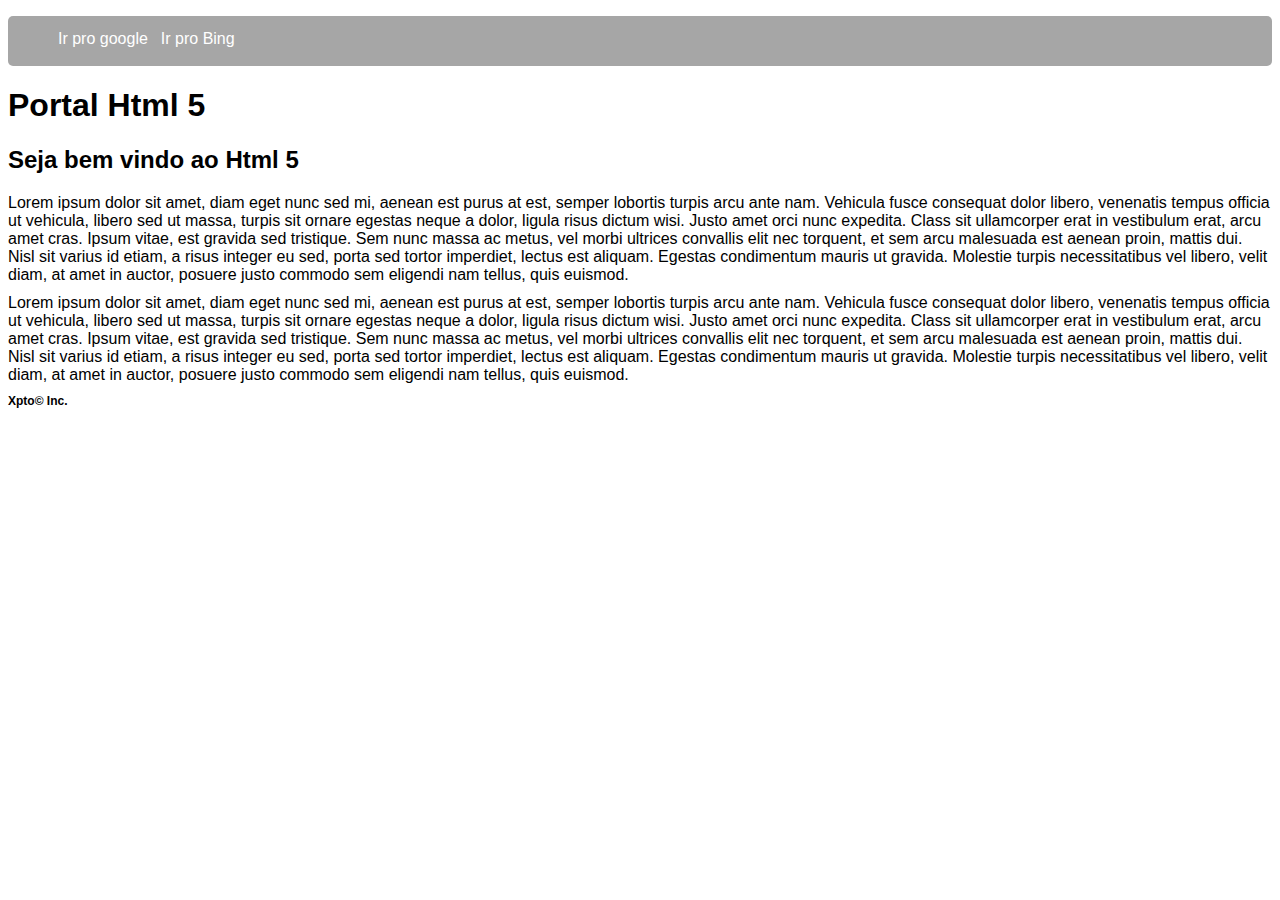
<file: ProjetoHtml/Index.html>
﻿<!DOCTYPE html>
<html xmlns="http://www.w3.org/1999/xhtml">
<head>
    <style>
        section {
             padding-bottom:10px;
        }
        body {
            font-family:Tahoma, Arial, 'Times New Roman';
        }
        nav {
            background-color:rgba(0, 0, 0, 0.35);
            border-radius:5px;
            height:50px;
        }
        ul {
            list-style:none;
            height:100%;
        }
        li {
            display:table-cell;
            padding:10px 3px 0px 10px;
            top:4px;
            position:relative;
        }
        footer {
            font-size: 12px;
            font-weight:700;
        }
        a {
            color:white;
            text-decoration:none;
        }
            a:hover {
                text-decoration:underline;  
            }            

    </style>
    <title></title>
</head>
<body>
    <header>
        <nav>
            <ul>
                <li>
                    <a href="http://www.google.com.br">Ir pro google</a>
                </li>
                <li>
                    <a href="http://www.bing.com.br">Ir pro Bing</a>
                </li>
            </ul>
        </nav>
        <hgroup>
            <h1>Portal Html 5</h1>
            <h2>Seja bem vindo ao Html 5</h2>
        </hgroup>
    </header>
    <article>
        <section>
            Lorem ipsum dolor sit amet, diam eget nunc sed mi, aenean est purus at est, semper lobortis turpis arcu ante nam. Vehicula fusce consequat dolor libero, venenatis tempus officia ut vehicula, libero sed ut massa, turpis sit ornare egestas neque a dolor, ligula risus dictum wisi. Justo amet orci nunc expedita. Class sit ullamcorper erat in vestibulum erat, arcu amet cras. Ipsum vitae, est gravida sed tristique. Sem nunc massa ac metus, vel morbi ultrices convallis elit nec torquent, et sem arcu malesuada est aenean proin, mattis dui. Nisl sit varius id etiam, a risus integer eu sed, porta sed tortor imperdiet, lectus est aliquam. Egestas condimentum mauris ut gravida. Molestie turpis necessitatibus vel libero, velit diam, at amet in auctor, posuere justo commodo sem eligendi nam tellus, quis euismod.
        </section>
        <section>
            Lorem ipsum dolor sit amet, diam eget nunc sed mi, aenean est purus at est, semper lobortis turpis arcu ante nam. Vehicula fusce consequat dolor libero, venenatis tempus officia ut vehicula, libero sed ut massa, turpis sit ornare egestas neque a dolor, ligula risus dictum wisi. Justo amet orci nunc expedita. Class sit ullamcorper erat in vestibulum erat, arcu amet cras. Ipsum vitae, est gravida sed tristique. Sem nunc massa ac metus, vel morbi ultrices convallis elit nec torquent, et sem arcu malesuada est aenean proin, mattis dui. Nisl sit varius id etiam, a risus integer eu sed, porta sed tortor imperdiet, lectus est aliquam. Egestas condimentum mauris ut gravida. Molestie turpis necessitatibus vel libero, velit diam, at amet in auctor, posuere justo commodo sem eligendi nam tellus, quis euismod.
        </section>
    </article>
    <footer>
        Xpto&copy; Inc.
    </footer>
</body>
</html>
</file>
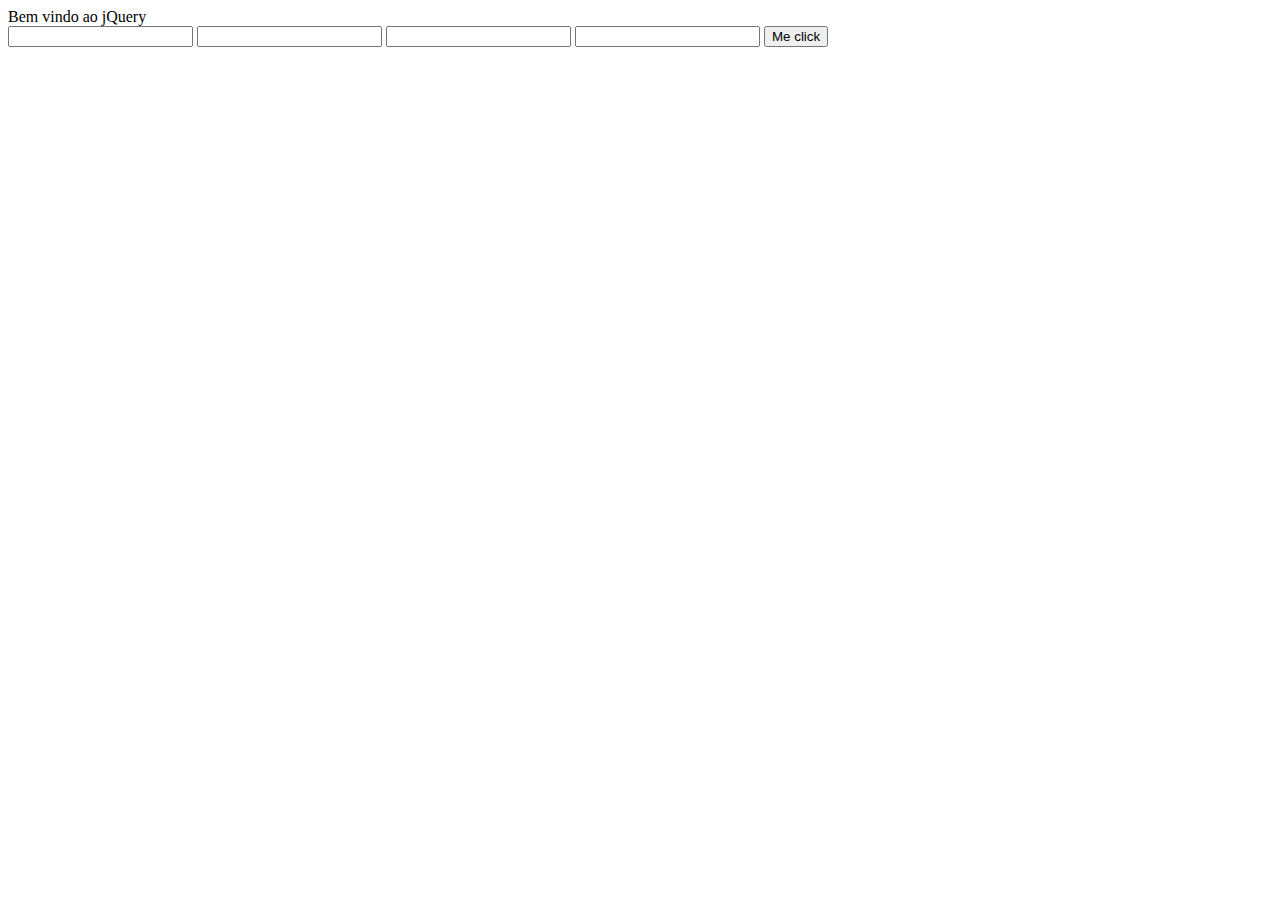
<file: ProjetoHtml/JavaPage.html>
﻿<!DOCTYPE html>
<html xmlns="http://www.w3.org/1999/xhtml">
<head>
    <title></title>
    <script src="//code.jquery.com/jquery-1.11.3.min.js"></script>
    <script type="text/javascript">
        (function () {
            $(document).ready(function () {
                $("#lblMensagem").html("Bem vindo ao jQuery");

                $("#btnMain").bind("click", function () {
                    var x = {
                        Nome: $("#txtNome").val(),
                        Email: $("#txtEmail").val(),
                    };

                    $.ajax({
                        url: "/Cadastra",
                        data: x,
                        success: function () {

                        },
                        error: function () {

                        }
                    });

                    console.log(JSON.stringify(x));
                });
            });


        }());

    </script>
</head>
<body>
    <label id="lblMensagem"></label>
    <div id="divMain">
    </div>
    <input type="text" id="txtNome" />
    <input type="text" id="txtEmail" />
    <input type="text" id="txtCPF" />
    <input type="password" id="txtSenha" />
    <button id="btnMain">Me click</button>
</body>
    
</html>
</file>
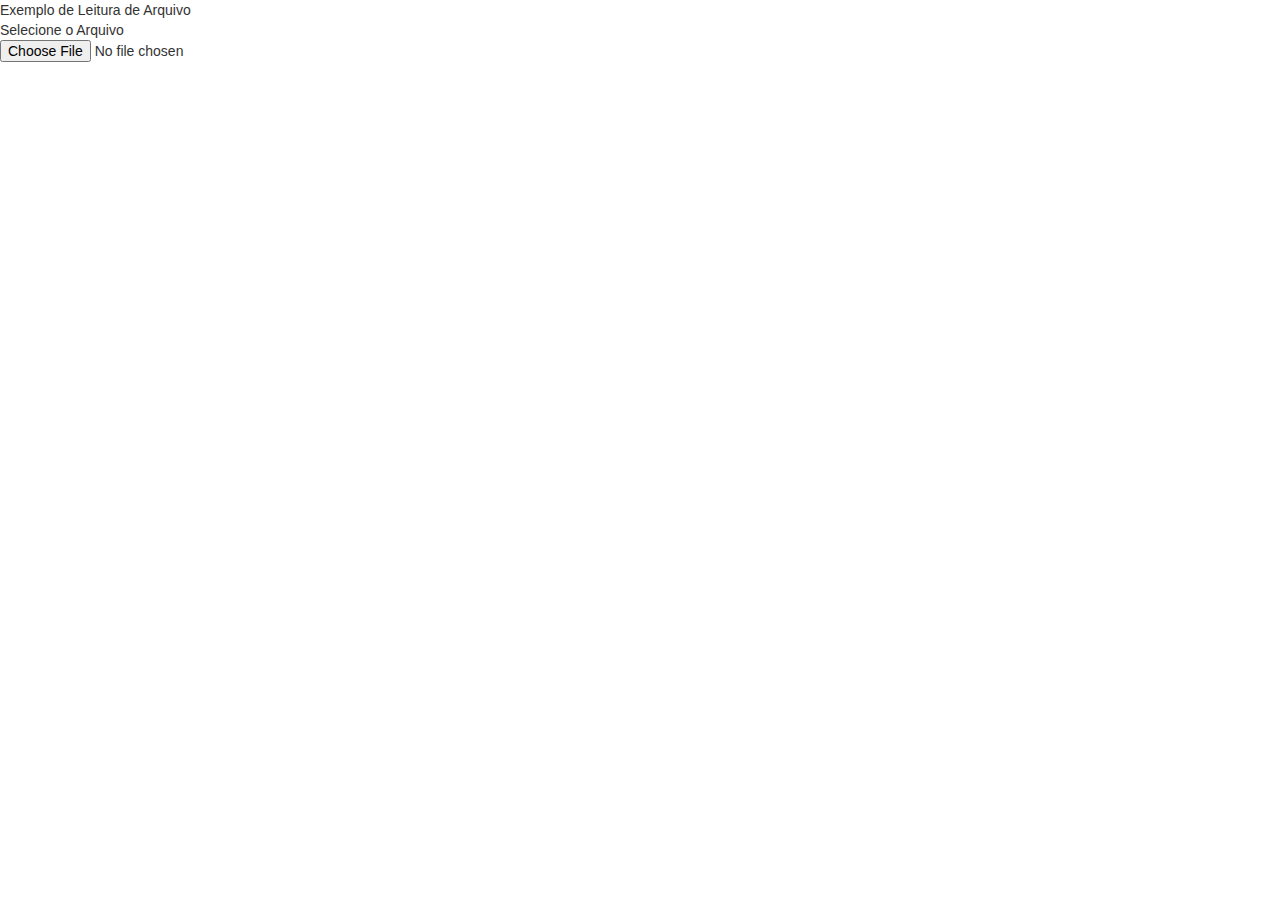
<file: ProjetoHtml/File/leArquivo.html>
﻿<!DOCTYPE html>
<html xmlns="http://www.w3.org/1999/xhtml">
<head>
    <title></title>
    <link rel="stylesheet"
        href="../Content/bootstrap.min.css" />
    <script type="text/javascript"
        src="../Scripts/jquery-2.1.4.min.js"></script>
    <script type="text/javascript"
        src="../Scripts/bootstrap.min.js"></script>

    <script type="text/javascript">
        $(document).ready(function () {
            var $fileInput = $("#fileInput");
            var $output = $("#output");

            $fileInput.change(function () {
                var file = $(this)[0].files[0];
                var textType = /text.*/;
                if (file.type.match(textType)) {
                    var fileReader = new FileReader();
                    fileReader.onload = function () {
                        $output.html(fileReader.result);
                    };

                    fileReader.readAsText(file);
                }
                else
                {
                    $output.html("Formato nao suportado");
                }
            });

        });
    </script>

</head>
<body>
    <header>
        Exemplo de Leitura de Arquivo
    </header>
    <div>
        Selecione o Arquivo
        <input type="file" id="fileInput" />
    </div>
    <p id="output">
    </p>
</body>
</html>
</file>
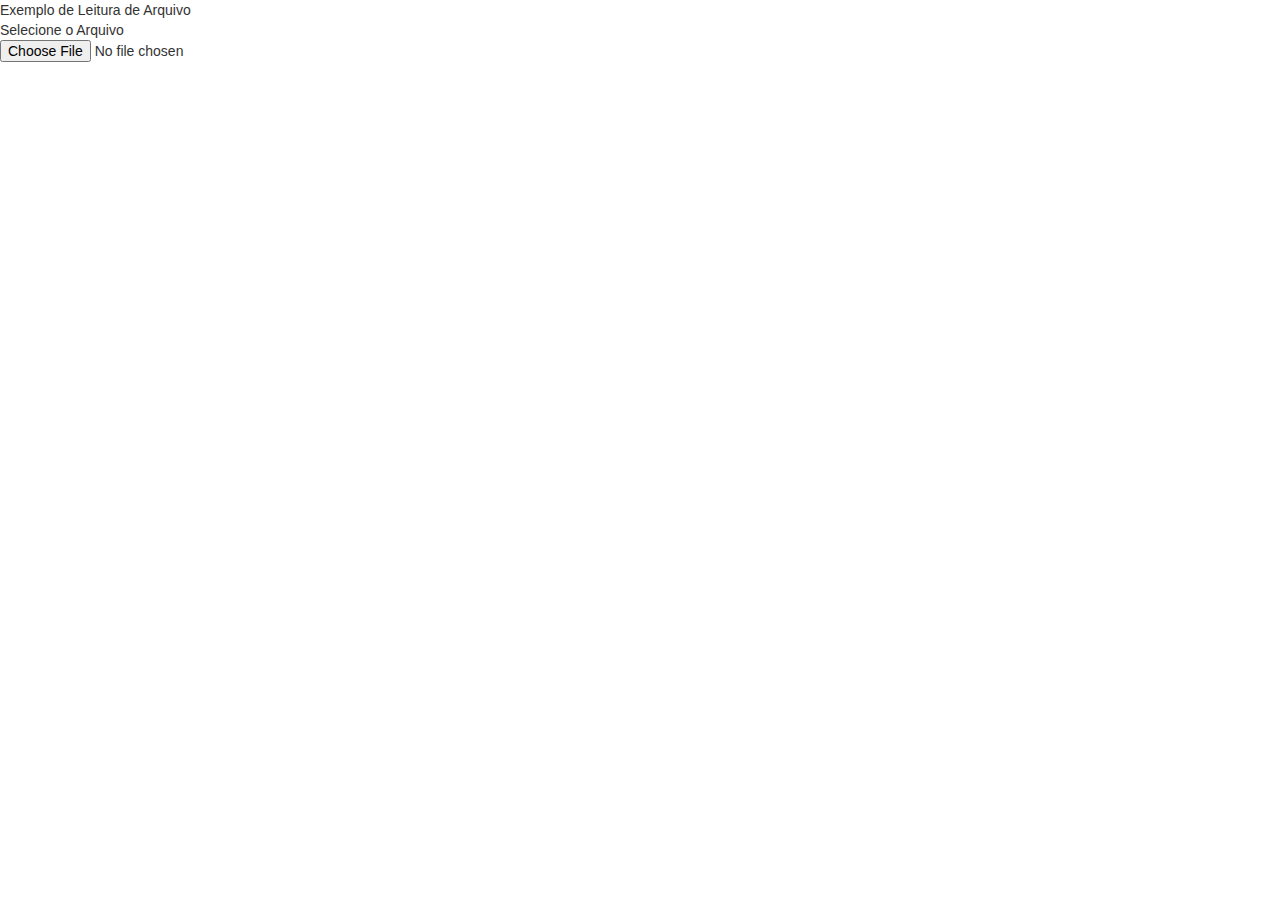
<file: ProjetoHtml/File/leImagem.html>
﻿<!DOCTYPE html>
<html xmlns="http://www.w3.org/1999/xhtml">
<head>
    <title></title>
    <link rel="stylesheet"
        href="../Content/bootstrap.min.css" />
    <script type="text/javascript"
        src="../Scripts/jquery-2.1.4.min.js"></script>
    <script type="text/javascript"
        src="../Scripts/bootstrap.min.js"></script>

    <script type="text/javascript">
        $(document).ready(function () {
            var $fileInput = $("#fileInput");
            var $output = $("#output");

            $fileInput.change(function () {
                var file = $(this)[0].files[0];
                var textType = /image.*/;
                if (file.type.match(textType)) {
                    var fileReader = new FileReader();
                    fileReader.onload = function () {
                        var img = new Image();
                        img.src = fileReader.result;
                        $output.append(img);
                    };

                    fileReader.readAsDataURL(file);
                }
                else {
                    $output.html("Formato nao suportado");
                }
            });

        });
    </script>

</head>
<body>
    <header>
        Exemplo de Leitura de Arquivo
    </header>
    <div>
        Selecione o Arquivo
        <input type="file" id="fileInput" />
    </div>
    <p id="output">
    </p>
</body>
</html>
</file>
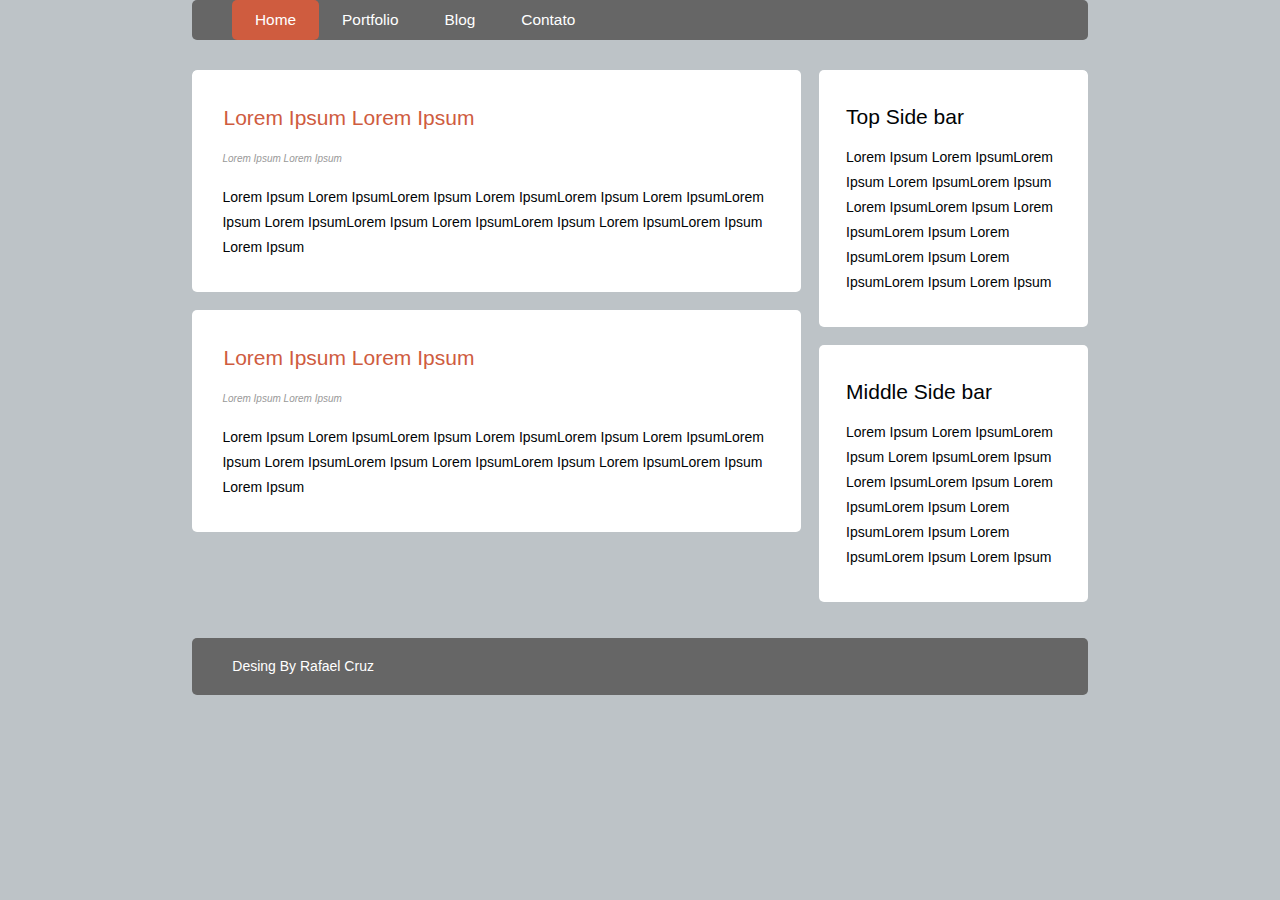
<file: ProjetoHtml/Responsivo/responsivo.html>
﻿<!DOCTYPE html>
<html xmlns="http://www.w3.org/1999/xhtml">
<head>
    <title></title>
    <link rel="stylesheet" href="css/responsivo.min.css" />
</head>
<body class="body">
    <header class="mainHeader">
        <nav>
            <ul>
                <li class="active"><a href="#">Home</a></li>
                <li><a href="#">Portfolio</a></li>
                <li><a href="#">Blog</a></li>
                <li><a href="#">Contato</a></li>
            </ul>
        </nav>
    </header>
    <div class="mainContent">
        <div class="content">
            <article class="topcontent">
                <header>
                    <h2>
                        <a href="#" rel="bookmark">Lorem Ipsum Lorem Ipsum</a>
                    </h2>
                </header>
                <footer>
                    <p class="post-info">Lorem Ipsum Lorem Ipsum</p>
                </footer>
                <p>Lorem Ipsum Lorem IpsumLorem Ipsum Lorem IpsumLorem Ipsum Lorem IpsumLorem Ipsum Lorem IpsumLorem Ipsum Lorem IpsumLorem Ipsum Lorem IpsumLorem Ipsum Lorem Ipsum</p>
            </article>
            <article class="bottomcontent">
                <header>
                    <h2>
                        <a href="#" rel="bookmark">Lorem Ipsum Lorem Ipsum</a>
                    </h2>
                </header>
                <footer>
                    <p class="post-info">Lorem Ipsum Lorem Ipsum</p>
                </footer>
                <p>Lorem Ipsum Lorem IpsumLorem Ipsum Lorem IpsumLorem Ipsum Lorem IpsumLorem Ipsum Lorem IpsumLorem Ipsum Lorem IpsumLorem Ipsum Lorem IpsumLorem Ipsum Lorem Ipsum</p>
            </article>
        </div>
        <aside class="top-sidebar">
            <article>
                <h2>Top Side bar
                </h2>
                <p>Lorem Ipsum Lorem IpsumLorem Ipsum Lorem IpsumLorem Ipsum Lorem IpsumLorem Ipsum Lorem IpsumLorem Ipsum Lorem IpsumLorem Ipsum Lorem IpsumLorem Ipsum Lorem Ipsum</p>
            </article>
        </aside>
        <aside class="middle-sidebar">
            <article>
                <h2>Middle Side bar
                </h2>
                <p>Lorem Ipsum Lorem IpsumLorem Ipsum Lorem IpsumLorem Ipsum Lorem IpsumLorem Ipsum Lorem IpsumLorem Ipsum Lorem IpsumLorem Ipsum Lorem IpsumLorem Ipsum Lorem Ipsum</p>
            </article>
        </aside>
    </div>
    <footer class="mainFooter">
        <p>Desing By Rafael Cruz</p>
    </footer>

</body>
</html>
</file>
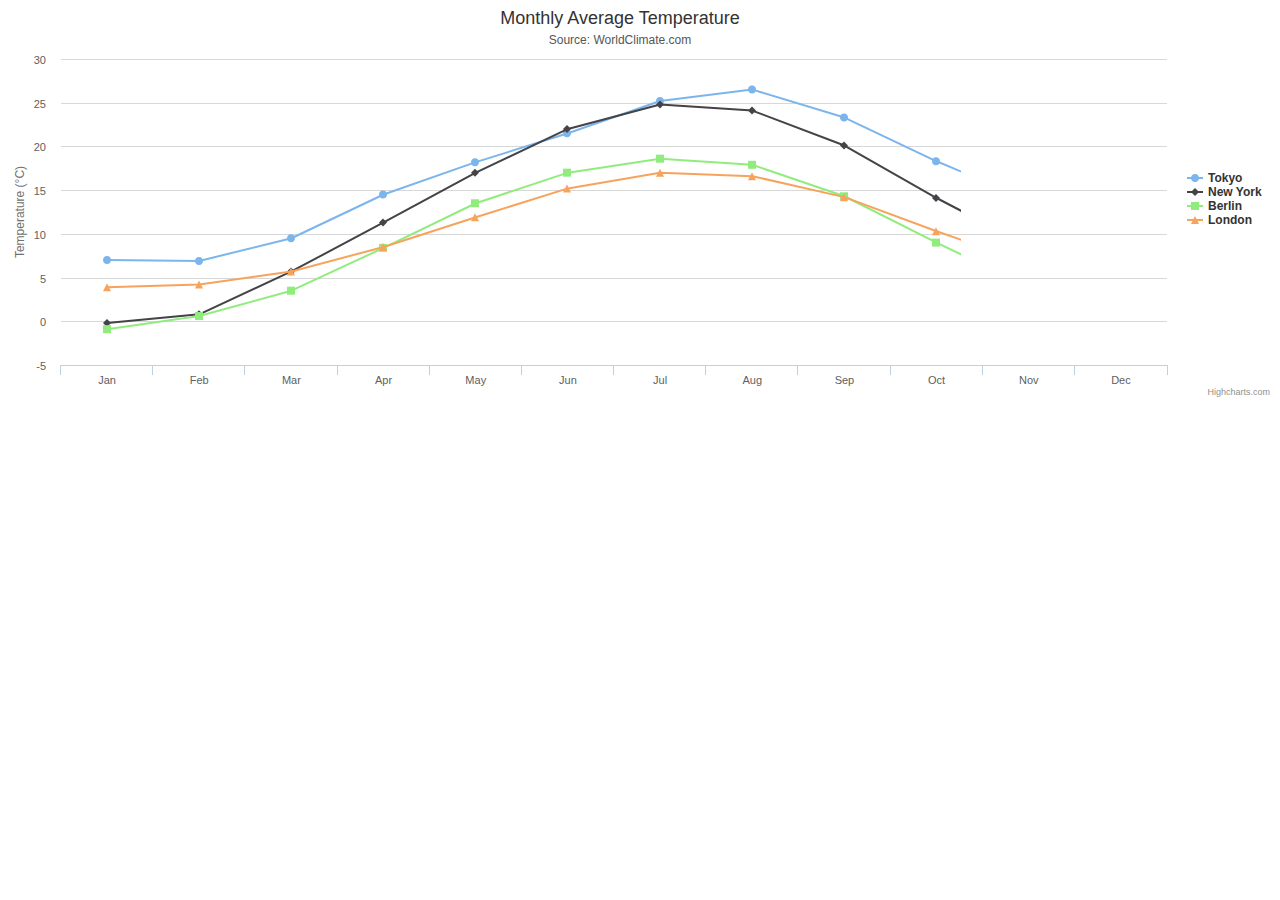
<file: ProjetoHtml/SVG/HighCharts.html>
﻿<!DOCTYPE html>
<html xmlns="http://www.w3.org/1999/xhtml">
<head>
    <title></title>
    <link rel="stylesheet"
        href="../Content/bootstrap.min.css" />
    <script type="text/javascript"
        src="../Scripts/jquery-2.1.4.min.js"></script>
    <script type="text/javascript"
        src="../Scripts/bootstrap.min.js"></script>
    <script type="text/javascript" 
        src="../Scripts/highcharts/4.1.5/highcharts.js" ></script>
    <script>
        $(document).ready(function () {
            $('#container').highcharts({
                title: {
                    text: 'Monthly Average Temperature',
                    x: -20 //center
                },
                subtitle: {
                    text: 'Source: WorldClimate.com',
                    x: -20
                },
                xAxis: {
                    categories: ['Jan', 'Feb', 'Mar', 'Apr', 'May', 'Jun',
                        'Jul', 'Aug', 'Sep', 'Oct', 'Nov', 'Dec']
                },
                yAxis: {
                    title: {
                        text: 'Temperature (°C)'
                    },
                    plotLines: [{
                        value: 0,
                        width: 1,
                        color: '#808080'
                    }]
                },
                tooltip: {
                    valueSuffix: '°C'
                },
                legend: {
                    layout: 'vertical',
                    align: 'right',
                    verticalAlign: 'middle',
                    borderWidth: 0
                },
                series: [{
                    name: 'Tokyo',
                    data: [7.0, 6.9, 9.5, 14.5, 18.2, 21.5, 25.2, 26.5, 23.3, 18.3, 13.9, 9.6]
                }, {
                    name: 'New York',
                    data: [-0.2, 0.8, 5.7, 11.3, 17.0, 22.0, 24.8, 24.1, 20.1, 14.1, 8.6, 2.5]
                }, {
                    name: 'Berlin',
                    data: [-0.9, 0.6, 3.5, 8.4, 13.5, 17.0, 18.6, 17.9, 14.3, 9.0, 3.9, 1.0]
                }, {
                    name: 'London',
                    data: [3.9, 4.2, 5.7, 8.5, 11.9, 15.2, 17.0, 16.6, 14.2, 10.3, 6.6, 4.8]
                }]
            });
        });
    </script>

</head>
<body>
    <div id="container">

    </div>
</body>
</html>
</file>
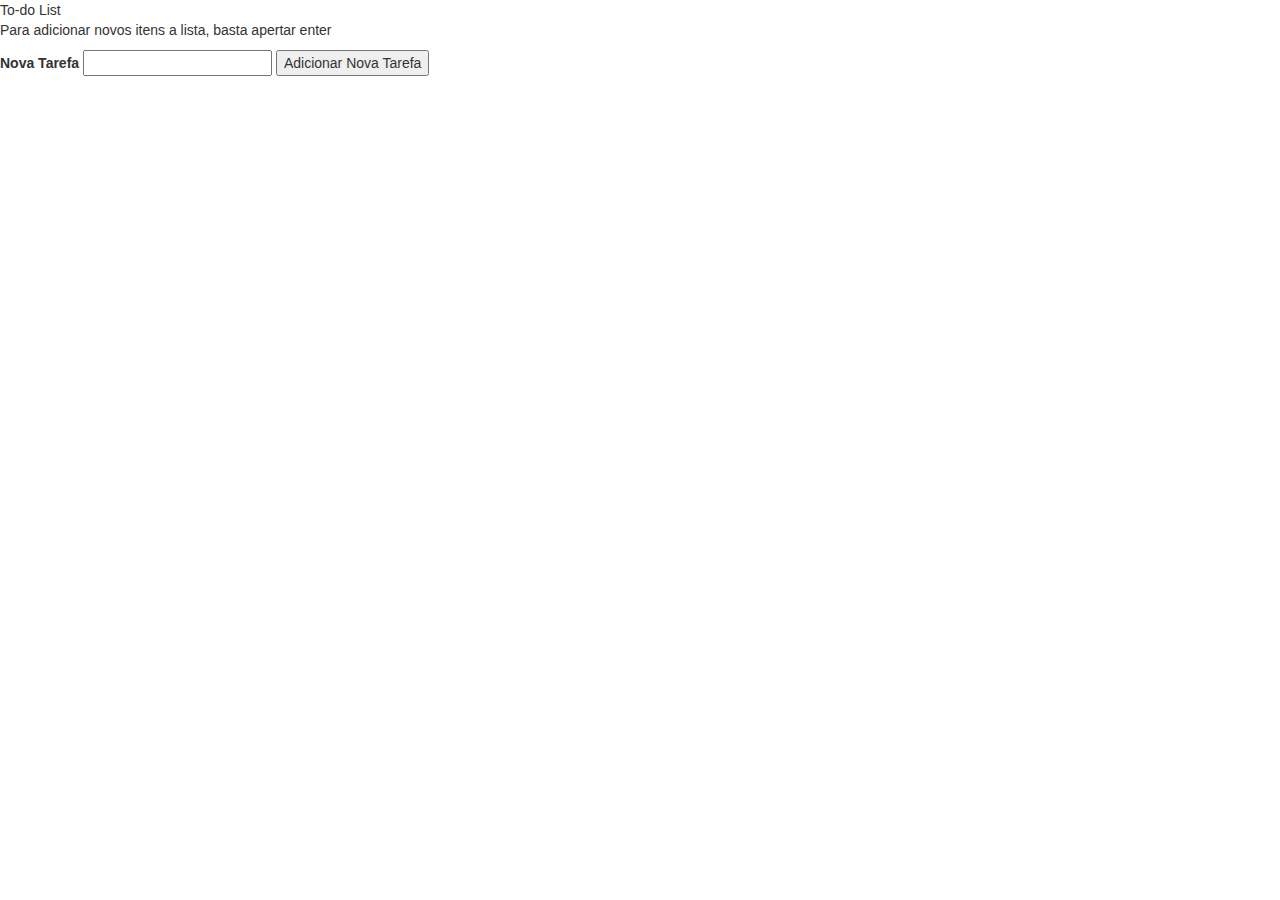
<file: ProjetoHtml/Task/task.html>
﻿<!DOCTYPE html>
<html xmlns="http://www.w3.org/1999/xhtml">
<head>
    <title></title>
        <link rel="stylesheet"
        href="../Content/bootstrap.min.css" />
    <script type="text/javascript"
        src="../Scripts/jquery-2.1.4.min.js"></script>
    <script type="text/javascript"
        src="../Scripts/bootstrap.min.js"></script>
      <script type="text/javascript">
          $(document).ready(function () {

              $(window).load(function () {
                  var ul = $("#task");
                  if (sessionStorage.getItem("task")) {
                      var task = sessionStorage.getItem("task");
                      ul.html(task);
                  }
              });
           
              $("#btnAdd").click(function () {
                  var text = $("#newTask");
                  var ul = $("#task");
                  ul.append("<li>" + $(text).val() + "</li>");
                  sessionStorage.setItem("task",ul.html());
              });

          });
    </script>
</head>
<body>
    <header>
        To-do List
    </header>
    <article >
        <p>Para adicionar novos itens a lista, basta apertar enter</p>
        <label>Nova Tarefa</label>
        <input type="text"  id="newTask"/>
        <button id="btnAdd">Adicionar Nova Tarefa</button>
    </article>

    <article>
        <ul id="task">

        </ul>

    </article>
</body>
</html>
</file>
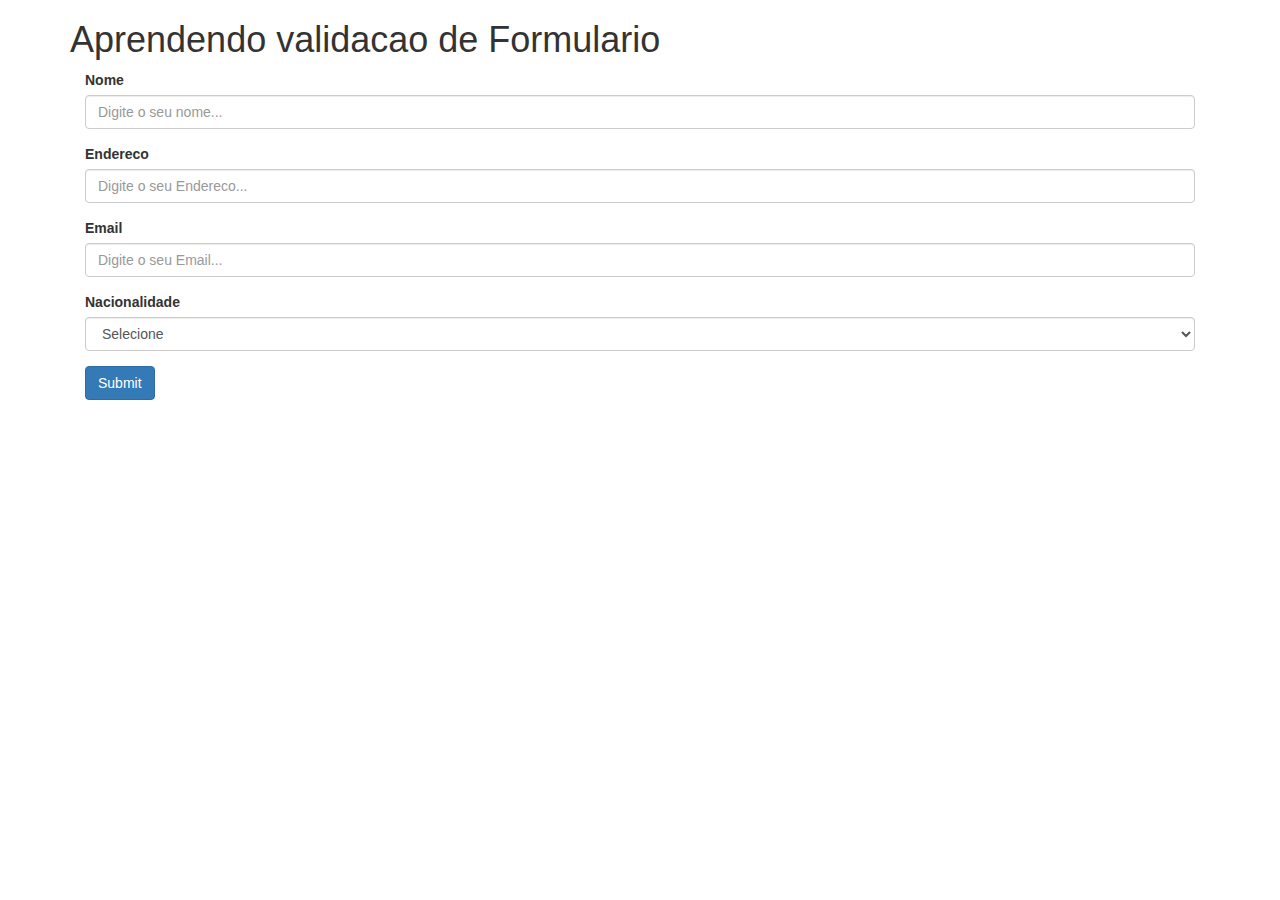
<file: ProjetoHtml/Validacao/ValidacaoFormulario.html>
﻿<!DOCTYPE html>
<html xmlns="http://www.w3.org/1999/xhtml">
<head>
    <title></title>
    <link rel="stylesheet" href="../Content/bootstrap.min.css" />
    <link rel="stylesheet" href="../Content/validateBootstrap.css" />
    <script type="text/javascript"
        src="../Scripts/jquery-2.1.4.min.js"></script>
    <script type="text/javascript"
        src="../Scripts/bootstrap.min.js"></script>
    <script type="text/javascript"
        src="../Scripts/validBootStrap.js"></script>
    <script type="text/javascript"
        src="../Scripts/AjaxRequest.js"></script>
    <script type="text/javascript">
        $().ready(function () {
            $("button").click(function () {

                var txtNome = $("#txtNome");
                var txtEndereco = $("#txtEndereco");
                var txtEmail = $("#txtEmail");
                var selNacionalidade = $("#selNacionalidade");
                var isValid = true;



                if (!validationClass.validateForm(txtNome, "Nome e obrigatorio"))
                    isValid = false;
                if (!validationClass.validateForm(txtEndereco, "Endereco e obrigatorio"))
                    isValid = false;
                if (!validationClass.validateForm(txtEmail, "Email e obrigatorio"))
                    isValid = false;
                if (!validationClass.validateForm(selNacionalidade, "Nacionalidade e obrigatorio"))
                    isValid = false;

                //Formulario Valido
                if (isValid) {



                    var obj = {
                        Nome: $(txtNome).val(),
                        Endereco: $(txtEndereco).val(),
                        Email: $(txtEmail).val(),
                        Nacionalidade: $(selNacionalidade).val()
                    };


                    var request = new AjaxRequest("/Cliente/Post", "Post", obj);

                    $("div.alert-success").fadeOut("slow");
                    $("div.alert-danger").fadeOut("slow");
                    $("button").button("loading");

                    request.makeRequest()
                    .success(function () {
                        $("div.alert-success").fadeIn("slow");
                        $("button").button("reset")
                    })
                    .fail(function () {
                        $("div.alert-danger").fadeIn("slow");
                        $("button").button("reset");
                    });
                   






                }
            });
        });
    </script>
</head>
<body>
    <div class="container">
        <h1>Aprendendo validacao de Formulario
        </h1>
        <div class="col-md-12">
            <form>

                <div class="alert alert-success" style="display: none;">
                    Cliente cadastrado com sucesso
                </div>
                <div class="alert alert-danger" style="display: none;">
                    Erro ao processar a requisicao tente mais tarde.
                </div>
                <div class="form-group">
                    <label>Nome</label>
                    <input type="text"
                        class="form-control"
                        id="txtNome"
                        placeholder="Digite o seu nome..." />
                </div>
                <div class="form-group">
                    <label>Endereco</label>
                    <input type="text"
                        class="form-control"
                        id="txtEndereco"
                        placeholder="Digite o seu Endereco..." />
                </div>
                <div class="form-group">
                    <label>Email</label>
                    <input type="text"
                        class="form-control"
                        id="txtEmail"
                        placeholder="Digite o seu Email..." />
                </div>
                <div class="form-group">
                    <label>Nacionalidade</label>
                    <select id="selNacionalidade" class="form-control">
                        <option value="">Selecione</option>
                        <option value="1">Brasileiro</option>
                        <option value="2">Outros</option>
                    </select>
                </div>
                <button type="button" data-loading-text="Aguarde..."
                    class="btn btn-primary">
                    Submit</button>
            </form>
        </div>
    </div>
</body>
</html>
</file>
<file: ProjetoHtml/Responsivo/css/responsivo.min.css>
body{color:#000305;font-size:14px;font-family:'Trebuchet MS',Trebuchet,'Lucida Sans Unicode','Lucida Grande','Lucida Sans',Arial,sans-serif;line-height:1.5;margin:0;padding:0;text-align:left;background-color:#bdc3c7}.body{clear:both;margin:0 auto;width:70%}h2{font-size:1.5em}h3{font-size:1.4em}h4{font-size:1.2em}h5{font-size:1.1em}h6{font-size:1em}h2,h3,h4,h5,h6{font-weight:400;line-height:1.1;margin-bottom:.8em}a{outline:0}a:link,a:visited{color:#cf5c3f;padding:0 1px;text-decoration:none}a:hover,a:active{background-color:#cf5c3f;color:#fff;text-decoration:none}a img{border:0;text-decoration:none}.mainHeader img{width:30%;height:auto;margin:3% 0}.mainHeader nav{background-color:#666;font-size:1.1em;height:40px;line-height:30px;margin:0 auto 30px auto;text-align:center;-moz-border-radius:5px;-webkit-border-radius:5px;border-radius:5px}.mainHeader nav ul{list-style:none;margin:0 auto}.mainHeader nav ul li{float:left;display:inline}.mainHeader nav ul li a{-moz-border-radius:5px;-webkit-border-radius:5px;border-radius:5px}.mainHeader nav ul li a:link,.mainHeader nav ul li a:visited{color:#fff;display:inline-block;height:30px;padding:5px 23px;text-decoration:none}.mainHeader nav a:hover,.mainHeader nav a:active{background-color:#cf5c3f;color:#fff;text-shadow:none !important}.mainHeader nav .active a:link,.mainHeader nav .active a:visited{background-color:#cf5c3f;color:#fff;text-shadow:none !important}.mainContent{overflow:hidden;line-height:25px;-moz-border-radius:5px;-webkit-border-radius:5px;border-radius:5px}.topcontent{background-color:#fff;-moz-border-radius:5px;-webkit-border-radius:5px;border-radius:5px;padding:3% 5%;margin-bottom:3%}.bottomcontent{background-color:#fff;-moz-border-radius:5px;-webkit-border-radius:5px;border-radius:5px;padding:3% 5%}.content{width:68%;float:left;-moz-border-radius:5px;-webkit-border-radius:5px;border-radius:5px}.post-info{font-style:italic;color:#999;font-size:10px}.top-sidebar,.middle-sidebar{width:24%;float:left;margin-left:2%;-moz-border-radius:5px;-webkit-border-radius:5px;border-radius:5px;background-color:#fff;padding:2% 3%;margin-bottom:2%}.mainFooter{width:100%;float:left;margin-top:2%;margin-bottom:2%;background-color:#666;-moz-border-radius:5px;-webkit-border-radius:5px;border-radius:5px;color:#fff}.mainFooter p{width:91%;margin:2% auto}@media only screen and (min-width:768px) and (max-width:1024px){.body{clear:both;margin:0 auto;width:90%;font-size:90%}.mainHeader nav{background:#666;font-size:1.143em;height:160px;line-height:30px;margin-bottom:0;border-radius:5px;-moz-border-radius:5px;-webkit-border-radius:5px}.mainHeader nav ul{list-style:none;margin:0 auto;padding-left:0}.mainHeader nav li{margin-left:0 auto;width:100%}.mainHeader nav a:link,.mainHeader nav a:visited{color:#fff;display:block;height:30px;padding:5px 0;text-decoration:none}.mainHeader nav a:active,.mainHeader nav .active a:link,.mainHeader nav .active a:visited{background:#cf5c3f;color:#fff;text-shadow:none !important}.mainHeader nav li a{border-radius:5px;-moz-border-radius:5px;-webkit-border-radius:5px}.mainHeader img{width:100%;height:auto;margin-bottom:3%}.mainContent{overflow:hidden;line-height:25px;border-radius:5px;-moz-border-radius:5px;-webkit-border-radius:5px;margin-top:4%;margin-bottom:2%}.topcontent{background-color:#fff;border-radius:5px;-moz-border-radius:5px;-webkit-border-radius:5px;padding:2% 5%;margin-bottom:4%}.bottomcontent{background-color:#fff;border-radius:5px;-moz-border-radius:5px;-webkit-border-radius:5px;padding:2% 5%}.content{width:100%;float:left;border-radius:5px;-moz-border-radius:5px;-webkit-border-radius:5px}.post-info{display:none}.top-sidebar{width:86%;float:left;border-radius:5px;-moz-border-radius:5px;-webkit-border-radius:5px;background-color:#fff;margin-top:4%;margin-left:0;padding:0 7%;margin-bottom:0}.top-sidebar p{width:90%}.middle-sidebar{width:86%;float:left;border-radius:5px;-moz-border-radius:5px;-webkit-border-radius:5px;background-color:#fff;margin-top:4%;margin-left:0;padding:0 7%;margin-bottom:0}.middle-sidebar p{width:90%}.bottom-sidebar{width:86%;float:left;border-radius:5px;-moz-border-radius:5px;-webkit-border-radius:5px;background-color:#fff;margin-top:4%;margin-left:0%;padding:0 7%;margin-bottom:1%}.bottom-sidebar p{width:90%}.mainFooter{width:100%;float:left;margin:2% 0;padding-left:0;background-color:#666;border-radius:5px;-moz-border-radius:5px;-webkit-border-radius:5px;color:#fff}.mainFooter p{width:86%;margin:2% auto}}@media only screen and (max-width:767px){.body{clear:both;margin:0 auto;width:90%;font-size:90%}.mainHeader nav{background:#666;font-size:1.143em;height:160px;line-height:30px;margin-bottom:0;border-radius:5px;-moz-border-radius:5px;-webkit-border-radius:5px}.mainHeader nav ul{list-style:none;margin:0 auto;padding-left:0}.mainHeader nav li{margin-left:0 auto;width:100%}.mainHeader nav a:link,.mainHeader nav a:visited{color:#fff;display:block;height:30px;padding:5px 0;text-decoration:none}.mainHeader nav a:active,.mainHeader nav .active a:link,.mainHeader nav .active a:visited{background:#cf5c3f;color:#fff;text-shadow:none !important}.mainHeader nav li a{border-radius:5px;-moz-border-radius:5px;-webkit-border-radius:5px}.mainHeader img{width:100%;height:auto;margin-bottom:3%}.mainContent{overflow:hidden;line-height:25px;border-radius:5px;-moz-border-radius:5px;-webkit-border-radius:5px;margin-top:4%;margin-bottom:2%}.topcontent{background-color:#fff;border-radius:5px;-moz-border-radius:5px;-webkit-border-radius:5px;padding:2% 5%;margin-bottom:4%}.bottomcontent{background-color:#fff;border-radius:5px;-moz-border-radius:5px;-webkit-border-radius:5px;padding:2% 5%}.content{width:100%;float:left;border-radius:5px;-moz-border-radius:5px;-webkit-border-radius:5px}.post-info{display:none}.top-sidebar,.middle-sidebar,.bottom-sidebar{display:none}.mainFooter{width:100%;float:left;margin:2% 0;padding-left:0;background-color:#666;border-radius:5px;-moz-border-radius:5px;-webkit-border-radius:5px;color:#fff}.mainFooter p{width:86%;margin:2% auto}}
</file>
<file: ProjetoHtml/Content/validateBootstrap.css>
﻿.error-msg {
  border-radius:5px;
  padding:10px 10px;
  color:#fff;
  font-weight:700;
  background-color:#E74C3C;
  margin-top:10px;
  display:block;
  max-width:200px
}
</file>
